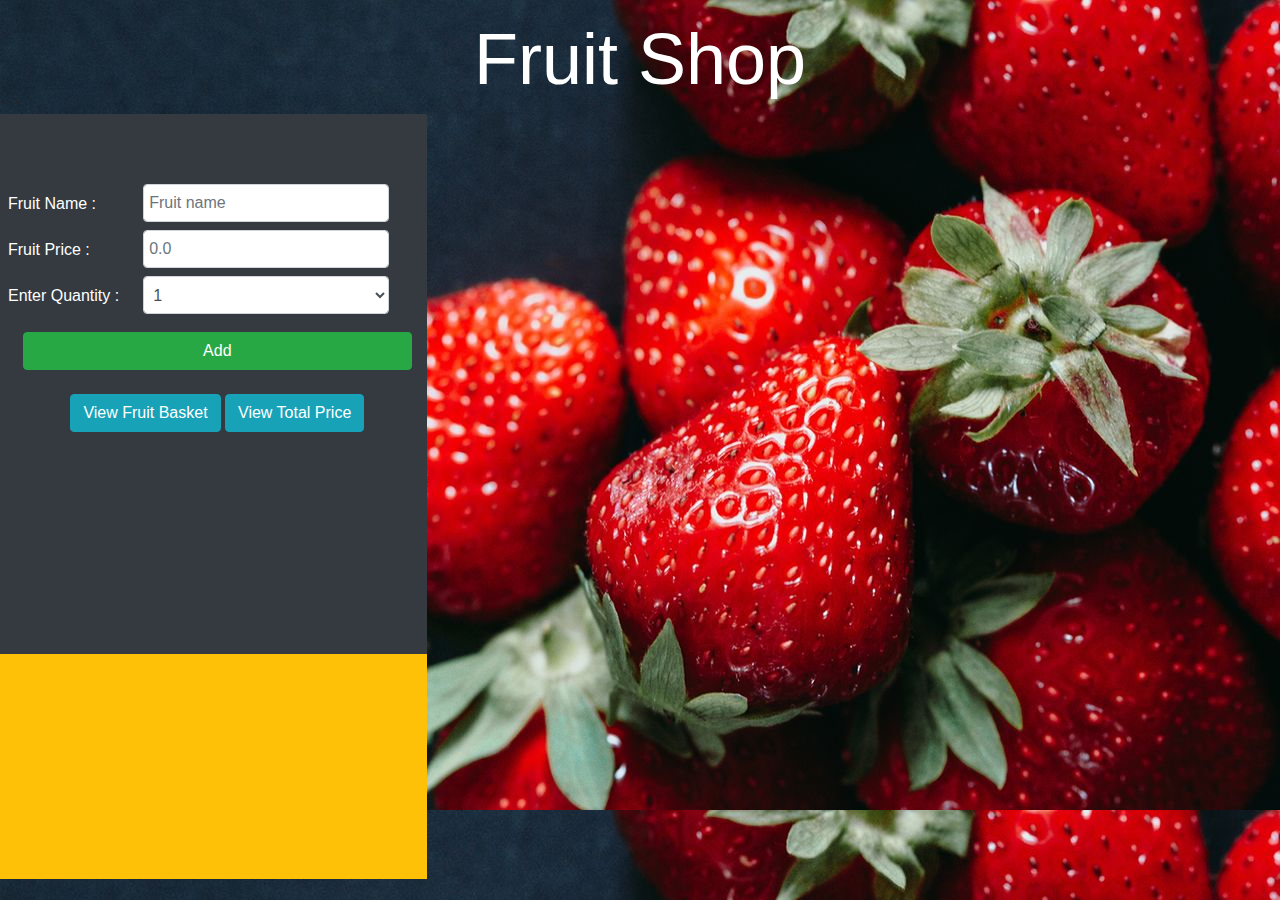
<file: Backend Task/Fruit-Shop/index.html>
<!DOCTYPE html>
<html>
    <head>
        <title>Fruit Shop</title>
        <link rel="stylesheet" href="style.css">
        <link rel="stylesheet" href="https://stackpath.bootstrapcdn.com/bootstrap/4.5.2/css/bootstrap.min.css" integrity="sha384-JcKb8q3iqJ61gNV9KGb8thSsNjpSL0n8PARn9HuZOnIxN0hoP+VmmDGMN5t9UJ0Z" crossorigin="anonymous">
    </head>
    
    <body background="fruit1.png">


        <div class="container text-black p-3">
            <h1 class="display-3 text-center">Fruit Shop</h1>
        </div>-->
       
        <div class="container-fluid">
            <div class="row content">
                <div class="col-sm-4 bg-warning text-center text-white p-sm-0">
                    <form class="was-validation pl-sm-2 bg-dark">
                        <div class="form-row pr-2">
                            <label for="fruit-name" class="col-sm-4 text-left fruit-input">Fruit Name : </label>
                            <input type="text" class='col-sm-7 mb-sm-2 form-control' id="fruit-name" name="fruit-name" placeholder="Fruit name" required>
                        </div>
                        
                        <div class="form-row pr-2">
                            <label for="fruit-price" class="col-sm-4 text-left fruit-input">Fruit Price : </label>
                            <input type="number" class="col-sm-7 mb-sm-2 form-control" id="fruit-price" name="fruit-price" placeholder="0.0" required>
                        </div> 
    
                        <div class="form-row pr-2 form-group">
                            <label for="fruit-quantity" class="col-sm-4 text-left fruit-input">Enter Quantity : </label>
                            <select name="fruit-quantity" class="col-sm-7 form-control" id="fruit-quantity">
                                <option value="1">1</option>
                                <option value="6">6</option>
                                <option value="12">12</option>
                            </select>
                        </div>
                        
                        <div class="container">
                            <button type="submit" class="btn btn-success btn-block" id="add-btn">Add</button> <br>
                            <button type="button" class="btn btn-info mb-sm-2" id="fruit-basket">View Fruit Basket</button>
                            <button type="button" class="btn btn-info mb-sm-2" id="total-price">View Total Price</button>
                        </div>
                    </form>

                    <div class="total bg-warning hidden" id="total-div">
                    <p class="display-4">Total: 100</p> 
                    </div>
                </div>
        
                <div class="col-sm-8 container-fluid hidden" id="list" img src=fruit.png>

                     <!--<div class="mt-sm-3 bg-light alert flexview">
                        <p class="large">Dummy data</p>
                        <button type="button" class="col-sm-2 remove-btn">Remove</button>
                    </div> -->
                </div>
            </div>
    
        </div>
        
        <script src="app.js"></script>
        <script src="https://code.jquery.com/jquery-3.5.1.slim.min.js" integrity="sha384-DfXdz2htPH0lsSSs5nCTpuj/zy4C+OGpamoFVy38MVBnE+IbbVYUew+OrCXaRkfj" crossorigin="anonymous"></script>
        <script src="https://cdn.jsdelivr.net/npm/popper.js@1.16.1/dist/umd/popper.min.js" integrity="sha384-9/reFTGAW83EW2RDu2S0VKaIzap3H66lZH81PoYlFhbGU+6BZp6G7niu735Sk7lN" crossorigin="anonymous"></script>
        <script src="https://stackpath.bootstrapcdn.com/bootstrap/4.5.2/js/bootstrap.min.js" integrity="sha384-B4gt1jrGC7Jh4AgTPSdUtOBvfO8shuf57BaghqFfPlYxofvL8/KUEfYiJOMMV+rV" crossorigin="anonymous"></script>
    </body>
</html>
</file>
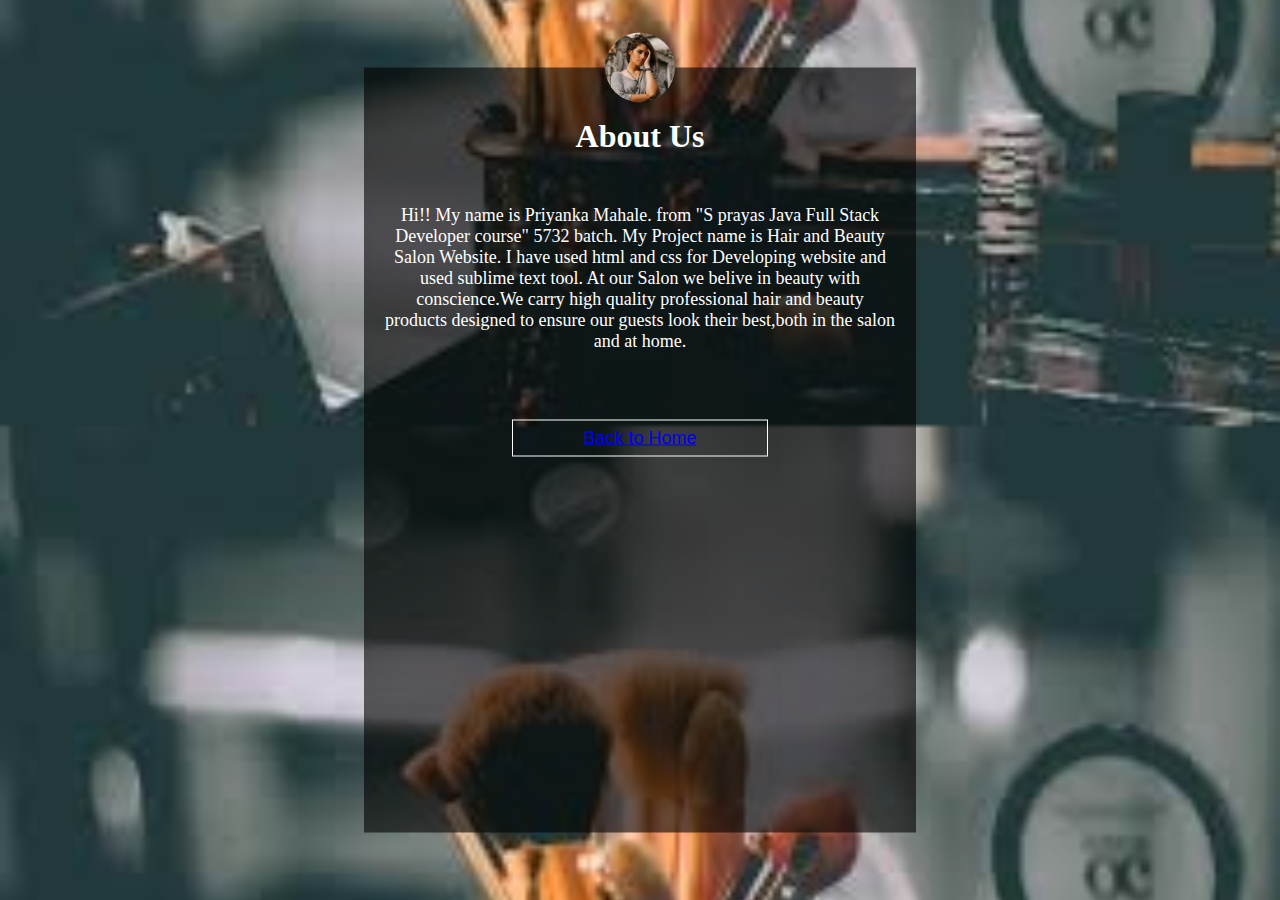
<file: Front-end task/studio/about.html>
<!DOCTYPE html>
<html>
<head>
	<title>About Us</title>
	<link rel="stylesheet"  href="about.css">
</head>
<body>
<div class="container">
	<center>
		<h1>About Us</h1>
		<div class="img">
			
		</div>
		<p>Hi!! My name is Priyanka Mahale. 
				from "S prayas Java Full Stack Developer course" 5732 batch. 
				My Project name is Hair and Beauty Salon Website.
				I have used html and css for Developing website and used sublime text tool.
				At our Salon we belive in beauty with conscience.We carry high quality professional hair and beauty products designed to ensure our guests look their best,both in the salon and at home.</p>
		<button class="btn"> 
		<a href="index.html">Back to Home</a>
	</button>
	</center>
	
</div>
</body>
</html>
</file>
<file: Backend Task/Fruit-Shop/style.css>
body, html {
    height: 100%;
} 
.container{
    width:80%;
    height:10vh;
    font-family: sans-serif;
/* background-image:linear-gradient url(fruit.png);*/
color: #fff;

}

.flexview {
    display: flex;
    background-color: #fff;
}

.flexview p {
    flex: 1;
    margin-top: 0.5rem;
    margin-bottom: 0.5rem;
    padding-left: 10px;
}

.content {
    height: 85vh;
}

.fruit-input {
    margin: 0.5rem 0 0.5rem 0;
}

.remove-btn {
    border: none;
    background: rgb(255, 68, 68);
    color: white;
}

.remove-btn:hover {
    background: rgb(194, 50, 50);
    color: white;
}

.large {
    font-size: 1.2rem;
}

form {
    height: 60vh;
    padding-top: 70px;
}

.total {
    height: 25vh;
    justify-content: center;
    padding-top: 10%;
}

.hidden {
    display: none;
}

.container{
    background-image:fruit.png; 
}
</file>
<file: Front-end task/studio/about.css>
body{
	margin: 0;
	padding: 0;
	font-weight: Century Gothic;
	   background: linear-gradient(rgba(0,0,0,0.5),#009688),url("back.jpg");
	background-size: cover;
	background-position: center;

}
.container{
	height: 85vh;
	width: 40%;
	background: rgba(0,0,0,0.6);
	position: absolute;
	top: 50%;
	left:50%;
	transform: translate(-50%,-50%);
	padding: 0 20px;
}
.img{
	height: 70px;
	width: 70px;
	background:url("img-2.jpg")no-repeat;
	background-size: cover;
	background-position: center;
	border-radius: 50px;
	position: absolute;
	top: 0%;
	left:50%;
	transform: translate(-50%,-50%);
}
.container h1{
	color:white;
	margin-top:50px;
}
.container p{
	color: white;
	margin-top: 50px;
	font-size: large;
}
.btn{
	background: no-repeat;
	outline: none;
	border: 1px solid white;
	color: white;
	width: 50%;
	padding:7px 15px;
	font-size: large;
	cursor:pointer;
	transition: 0.3s ease;
	margin-top: 50px;
}
.btn:hover{
	background: white;
	color: black;

}
</file>
